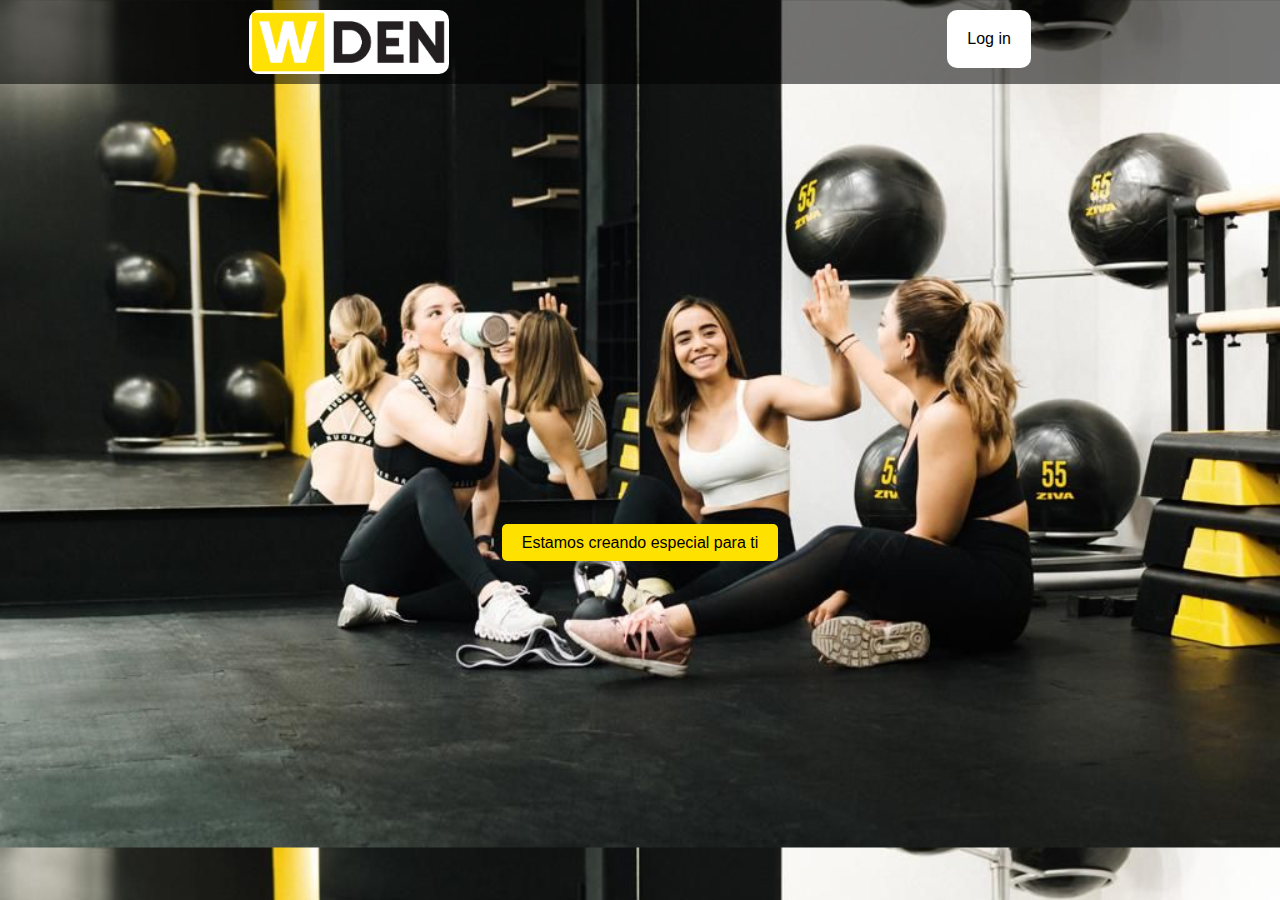
<file: index.html>
<!DOCTYPE html>

<html>
    <head>
        <meta charset="utf-8">
        <meta http-equiv="X-UA-Compatible" content="IE=edge">
        <title>WODDEN STUDIO</title>
        <meta name="description" content="">
        <meta name="viewport" content="width=device-width, initial-scale=1">
        <link rel="stylesheet" href="style.css">
    </head>
    <body>
        <div class="layer"></div>
        <header>
            <img class="logo" src="img/logosmall.png" width="200px">
            <a href="login.html" class="login"><p>Log in</p></a>
        </header>
        <div class="container">
            <a href="" class="reservar">Estamos creando especial para ti</a>
           


        </div>

    </body>



</html>
</file>
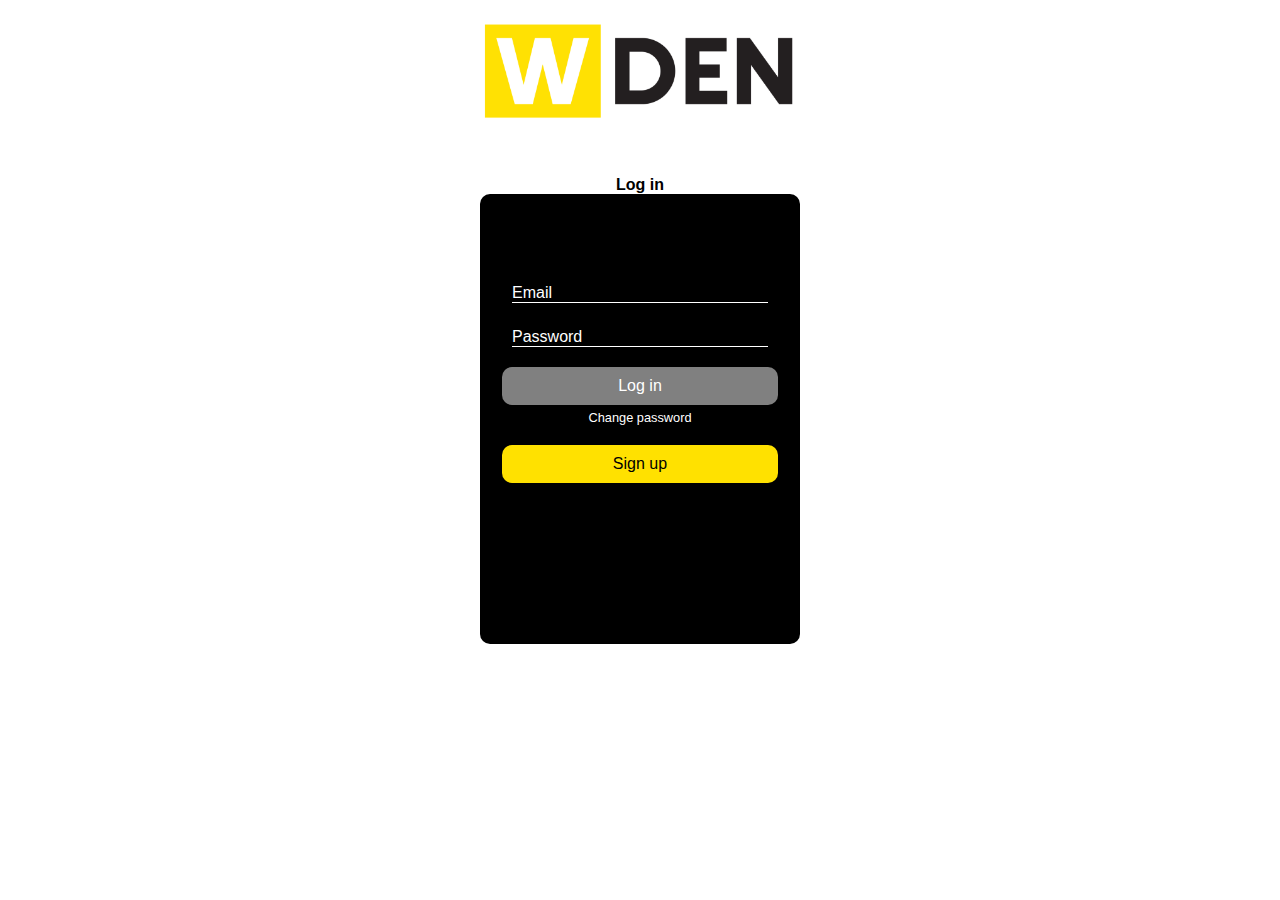
<file: login.html>
<!DOCTYPE html>
<!--[if lt IE 7]>      <html class="no-js lt-ie9 lt-ie8 lt-ie7"> <![endif]-->
<!--[if IE 7]>         <html class="no-js lt-ie9 lt-ie8"> <![endif]-->
<!--[if IE 8]>         <html class="no-js lt-ie9"> <![endif]-->
<!--[if gt IE 8]>      <html class="no-js"> <!--<![endif]-->
<html>
    <head>
        <meta charset="utf-8">
        <meta http-equiv="X-UA-Compatible" content="IE=edge">
        <title></title>
        <meta name="description" content="">
        <meta name="viewport" content="width=device-width, initial-scale=1">
        <link rel="stylesheet" href="login.css">
    </head>
    <body>
       <header>
          
           <img src="img/logosmall.png" alt="" class="logocenter">
       </header>
       <h4 class="text-login-center">Log in</h4>
       <form>
           <input class="input-email" type="email" placeholder="Email">
        <input type="password" class="input-password" placeholder="Password">
        <a href="" class="gray-button">Log in</a>
       <p class="change-password">Change password</p>
       <a href="∫" class="yellow-button">Sign up</a>

       </form>
        
       
    </body>
</html>
</file>
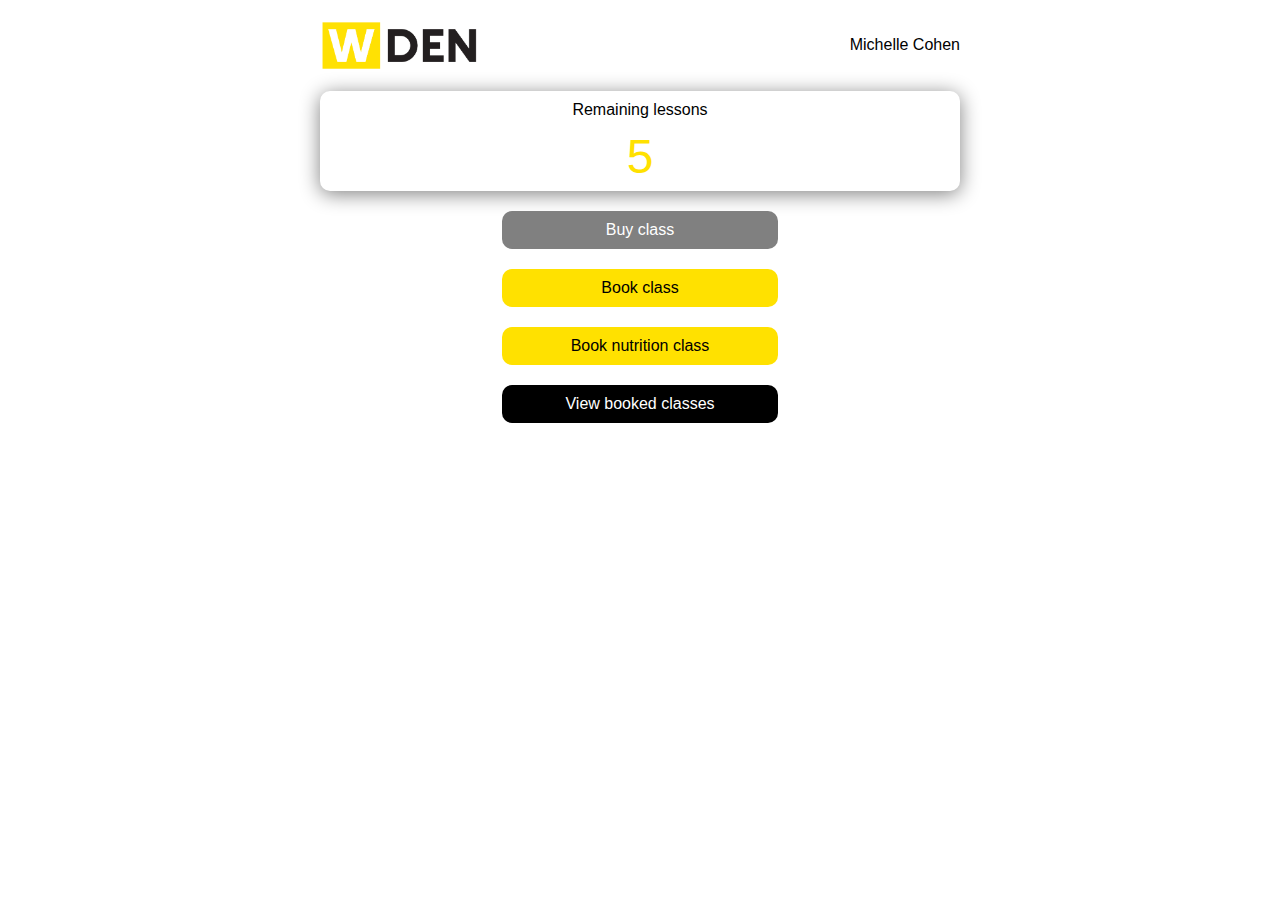
<file: user-dashboard.html>
<!DOCTYPE html>
<!--[if lt IE 7]>      <html class="no-js lt-ie9 lt-ie8 lt-ie7"> <![endif]-->
<!--[if IE 7]>         <html class="no-js lt-ie9 lt-ie8"> <![endif]-->
<!--[if IE 8]>         <html class="no-js lt-ie9"> <![endif]-->
<!--[if gt IE 8]>      <html class="no-js"> <!--<![endif]-->
<html>
    <head>
        <meta charset="utf-8">
        <meta http-equiv="X-UA-Compatible" content="IE=edge">
        <title></title>
        <meta name="description" content="">
        <meta name="viewport" content="width=device-width, initial-scale=1">
        <link rel="stylesheet" href="user-dashboard.css">
    </head>
    <body>
        <div class="container">
            <header>
                <img src="/img/logosmall.png" alt="" class="small-logo">
                <p class="member-name">Michelle Cohen</p>
            </header>

            <div class="remaining-lessons">
                <p class="remaining-lessons-text">Remaining lessons</p>
                <p class="remaining-lessons-number">5</p>
            </div>

            <div class="four-buttons">
                <a href="" class="gray-button">Buy class</a>
                <a href="" class="yellow-button">Book class</a>
                <a href="" class="yellow-button">Book nutrition class</a>
                <a href="" class="black-button">View booked classes</a>

            </div>
        </div>
   
        

    </body>
</html>
</file>
<file: style.css>
* {
    margin:0;
    padding: 0;
}

@import url('https://fonts.googleapis.com/css2?family=Montserrat:wght@100&display=swap');

body {
    background-image: url("img/header-image2.JPG");
    background-size: cover;
    font-family: 'Montserrat', sans-serif;
   
   
}


header {
    display:flex;
    flex-direction: row;
    justify-content: space-around;
    text-align: center;
    background-color: rgba(0, 0, 0, 0.542);
    padding-bottom: 10px;
    
   
}

header img {
    border-radius: 10px;
    margin-top: 10px;

}
header a {
    text-decoration: none;
}

header a p {
    margin-top:10px;
    padding:20px;
    background-color: white;
    border-radius: 10px;
    color:black;
    text-decoration: none;
   
}


.container {
    margin: 0 auto;
    text-align: center;
    
   
   
    
}
.reservar {
    padding: 10px 20px;
    background-color:#FFE100;
    border-radius: 5px;
    color:black;
    text-decoration: none;
    position: relative;
    top:50vh;

 
    
   
  
}




@media (max-width:600px){

body {
    background-image:url("/img/header-image.JPG");
  
 
}
.reservar {
    padding: 10px 20px;
    background-color:white;
    border-radius: 5px;
    color:black;
    text-decoration: none;
    position: relative;
    top:45vh;

 
    
   
  
}

}
</file>
<file: login.css>
* {

    margin:0;
    padding:0;
    font-family: 'Montserrat', sans-serif;
  
}

@import url('https://fonts.googleapis.com/css2?family=Montserrat:wght@100&display=swap');


header{
    margin:0 auto;
    text-align: center;
    align-items: center;
}

header img {
    margin-top: 20px;
    width:25%;
}

.text-login-center {
    margin:0 auto;
    text-align: center;
    margin-top:50px;
}

form {
    margin:0 auto;
    background-color:black;
    height:50vh;
    width:25%;
    border-radius:10px;
    display:flex;
    flex-direction: column;
    align-items: center;
}

.input-email {
    margin:0 auto;
    margin-top:90px;
    background-color: black;
    border-top:0px;
    border-right:0px;
    border-left:0px;
    border-bottom: 1px solid white;
   color:white;
    width:80%;
    font-size:16px;
}

.input-email::placeholder {
    padding-bottom:0px;
   
    color:white;
}

.input-password {
    margin:0 auto;
    margin-top:25px;
    background-color: black;
    border-top:0px;
    border-right:0px;
    border-left:0px;
    border-bottom: 1px solid white;
   color:white;
    width:80%;
    font-size:16px;

}

.input-password::placeholder {
   
   
    color:white;
}

.gray-button {
    
    width:80%;
    background: gray;
    text-align: center;
    color: white;
    text-decoration: none;
    padding:10px;
    border-radius: 10px;
    margin-top:20px;
}

.change-password {
    margin-top:5px;
    color:white;
    font-size: 0.8rem;

}

.yellow-button {
    
    width:80%;
    background: #FFE100;
    text-align: center;
    color: black;
    text-decoration: none;
    padding:10px;
    border-radius: 10px;
    margin-top:20px;
}




@media (max-width:600px) {

    form {
        width:70%;
    }
}
</file>
<file: user-dashboard.css>
* {
    margin: 0;
    padding: 0;
    font-family: 'Montserrat', sans-serif;
}

@import url('https://fonts.googleapis.com/css2?family=Montserrat:wght@100&display=swap');




.container {
    width:50%;
    margin: 0 auto;
    text-align: center;
    height:100vh;
    
   
}

header {
    margin: 0 auto;
    margin-top:20px;
    display:flex;
    flex-direction: row;
    align-items: center;
    justify-content: space-between;
    width:100%;
    
    text-align: center;
}

.small-logo {
    width:25%;
}

.remaining-lessons {
    margin:0 auto;
    margin-top: 20px;
    width: 100%;
    height:100px;
    background-color: white;
    box-shadow:0px 3px 20px gray;
    border-radius: 10px;
    display:flex;
    flex-direction: column;
    align-items: center;
    text-align: center;
    

}

.remaining-lessons-text {
    margin-top:10px;
}

.remaining-lessons-number {
    margin-top:10px;
    font-size: 48px;
    color:#FFE100;
}

.gray-button {
    
    width:80%;
    background: gray;
    text-align: center;
    color: white;
    text-decoration: none;
    padding:10px;
    border-radius: 10px;
    margin-top:20px;
}
.gray-button:hover {
   
    box-shadow:0px 0px 10px gray;
}

.yellow-button {
    
    width:80%;
    background: #FFE100;
    text-align: center;
    color: black;
    text-decoration: none;
    padding:10px;
    border-radius: 10px;
    margin-top:20px;
}

.yellow-button:hover {
    
    box-shadow:0px 0px 10px #FFE100;
}

.black-button {
    
    
        width:80%;
        background:black;
        text-align: center;
        color: white;
        text-decoration: none;
        padding:10px;
        border-radius: 10px;
        margin-top:20px;
    
}
.black-button:hover {
  
    box-shadow:0px 0px 10px black;
}

.four-buttons {
    margin: 0 auto;
   
    width:50%;
    display: flex;
    flex-direction: column;
    justify-content: center;
    align-items: center;

    text-align: center;
}

hr {
    margin-top:20px;
    color:gray;
}
ul {
    margin: 0 auto;
    width: 100%;
    color:gray;
    margin-bottom: 50px;
   

   
}

ul li {
    margin-top:30px;
    text-align: left;
    list-style: none;
    margin-bottom:0px;
}

.sign-out {
    margin-top:20px;
    margin-bottom:50px;
}

.sign-out:hover{
    color:red;
    
    
}

footer {
    background-color:black;
    width:100%;
    height:200px;
}


li {
    display:flex;
    flex-direction: row;
    justify-content: space-between;
}



li img {
    width:100px;
}




@media (max-width:600px) {
    .container {
        width:100%;
    }
  

    header {
        width:90%;
    }
    .remaining-lessons {
        margin-top: 20px;
        width: 90%;
        height:100px;
        background-color: white;
        box-shadow:0px 3px 20px gray;
        border-radius: 10px;
        
    
    }
    .four-buttons {
        margin: 0 auto;
        
        width:95%;
        display: flex;
        flex-direction: column;
        justify-content: center;
        align-items: center;
    
        text-align: center;
    }

    .gray-button {
    
        width:90%;
        background: gray;
        text-align: center;
        color: white;
        text-decoration: none;
        padding:10px;
        border-radius: 10px;
        margin-top:20px;
    }
    
    .yellow-button {
        
        width:90%;
        background: #FFE100;
        text-align: center;
        color: black;
        text-decoration: none;
        padding:10px;
        border-radius: 10px;
        margin-top:20px;
    }
    .black-button {
    
    
        width:90%;
        background:black;
        text-align: center;
        color: white;
        text-decoration: none;
        padding:10px;
        border-radius: 10px;
        margin-top:20px;
    
}

hr {
    margin-top:20px;
}
ul {
    margin: 0 auto;
    width: 90%;
    color:gray;
   

   
}

}
</file>
